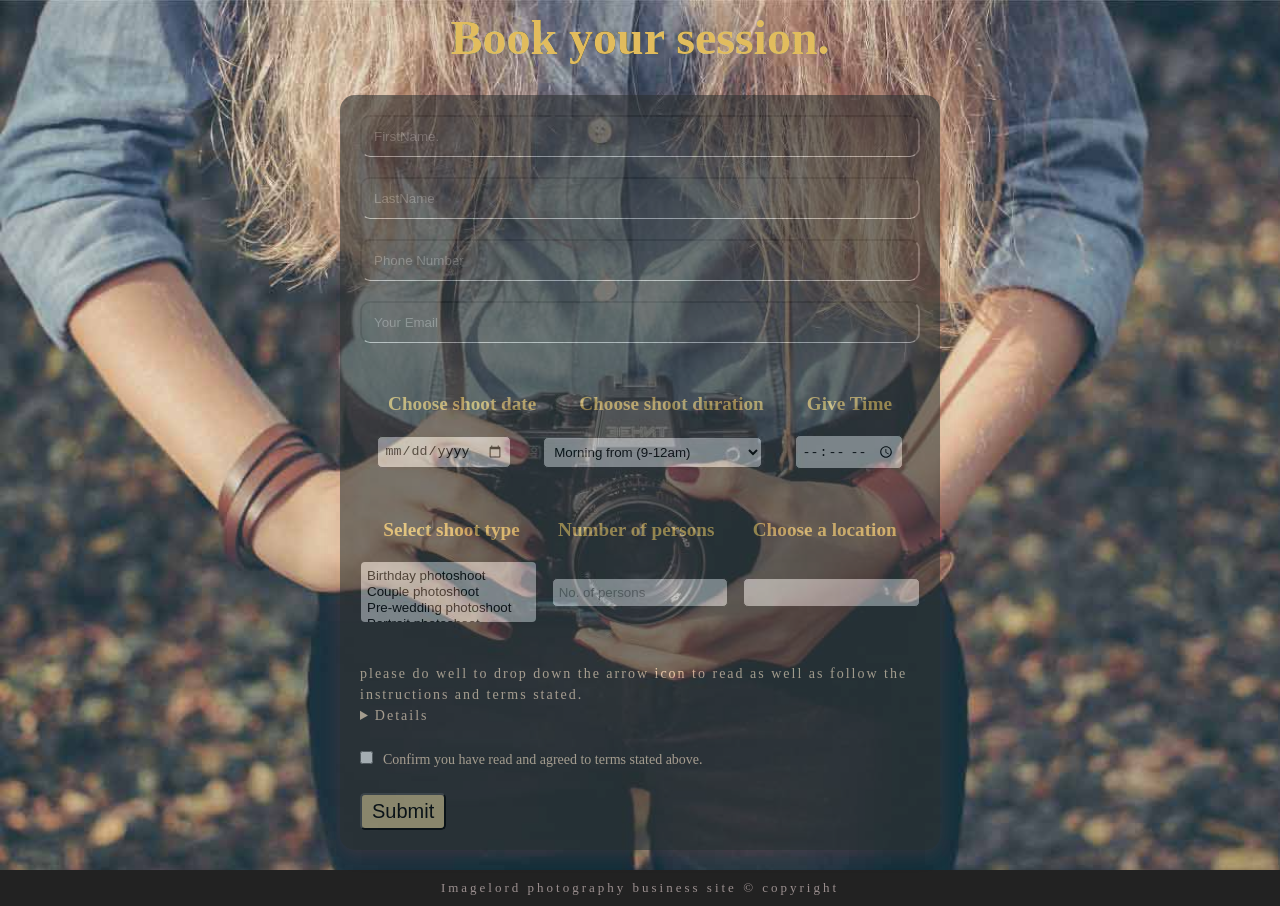
<file: booking.html>
<!DOCTYPE html>
<html lang="en">
<head>
    <meta charset="UTF-8">
    <meta name="viewport" content="width=device-width, initial-scale=1.0">
    <link rel="stylesheet" href="booking_styles.css">
    <title>booking session</title>
</head>
<body>
    
    <header>
        <h1>Book your session.</h1>
    </header>

    <main id="booking">
        <form action="#">
            <div class="details">
                <input type="text" name="text" placeholder="FirstName." required autocapitalize="on" autocomplete="on" autofocus>
                <input type="text" name="Name" placeholder="LastName" required>
                <input type="tel" name="Phone" placeholder="Phone Number" required pattern="[0-9]{4}[0-9]{3}[0-9]{3}[0-9]{4}">
                <input type="email" name="Email" placeholder="Your Email" required>
            </div>

            <div class="duration">
                <div class="labs">
                    <p><label for="date">Choose shoot date</label></p>
                    <p><label for="duration">Choose shoot duration</label></p>
                    <p><label for="time">Give Time</label></p>
                </div>

                <div class="inps">
                    <p>
                       <input type="date" name="date">
                    </p>
                    <p>
                        <select id="duration-time">
                            <optgroup label="Morning duration">
                                <option value="Morning">Morning from (9-12am)</option>
                            </optgroup>
                            
                            <optgroup label="Afternoon duration">
                                <option value="Afternoon">Afternoon from (1:6pm)</option>
                            </optgroup>
                                
                            <optgroup label="Night duration">
                                <option value="Night">Night shoots from(7-9:30pm)</option>
                            </optgroup>
                        
                        </select>
                    </p>
                    <p>
                        <input type="time" name="time">
                    </p>
                </div>
                <!-- <input type="text" name="duration" id="duration" list="duration-time"> -->
            </div>

            <div class="type">
                <div class="labs">
                    <label for="shoots">Select shoot type</label>
                    <label for="number">Number of persons</label>
                    <label for="location">Choose a location</label>
                </div>

                <div class="inps">
                    <select name="shoots" id="shoots" size="3">
                        <option value="birthday">Birthday photoshoot</option>
                        <option value="couple">Couple photoshoot</option>
                        <option value="wedding">Pre-wedding photoshoot</option>
                        <option value="portrait">Portrait photoshoot</option>
                        <option value="children">Children photoshoot</option>
                        <option value="brand">Brand or business photoshoot</option>
                        <option value="personal">Personal or casual photoshoot</option>
                        <option value="group">Group or event photoshoot</option>
                    </select>

                    <input type="number" placeholder="No. of persons">
                    <input type="text" name="location" id="location" list="locations">
                    <datalist id="locations">
                        <option value="Pandelia">Padelia Hotel UNN road</option>
                        <option value="Full orbit">Full orbit Orba road Hotel</option>
                        <option value="Great Majesty">Great Majesty Hotel orba road</option>
                        <option value="De martin">De Martin Hotel ikpa junction</option>
                        <option value="Donalds place">Donalds place Hotel GRA</option>
                        <option value="UNN">UNN free location</option>

                    </datalist>
                </div>
            </div>
        </form>

        <aside>
            <summary>
                <p>please do well to drop down the arrow icon to read as well as follow the instructions and terms stated.</p>
                <details>
                    <ol>
                        <li>Please do note that hotels are paid before shoot begins, and each hotel vary in price. You can find out hotel prices on our gallery page in the our locations section.</li>
                        <li>please note you are meant to arive at the location at the  exact time you scheduled for else there might be extra charges or cautions for delay in booked session.</li>
                        <li>For each shoot session you are allowed to change only a maximum of three wears. Anything extra will call for an extra charge.</li>
                        <li>Finally please do note that night session shoots are generally of a fixed price #4000 per shoot.</li>
                    </ol>
                </details>
            </summary>
        </aside>

        <input type="checkbox" required class="check"><span>Confirm you have read and agreed to terms stated above.</span>
        <p>
            <button type="submit">Submit</button>
        </p>
    </main>

        <footer>
            <p>Imagelord photography business site &copy; copyright</p>
        </footer>
</body>
</html>
</file>
<file: booking_styles.css>
*{
    margin: 0%;
    padding: 0%;
    box-sizing: border-box;
}

body{
    background-image: url(images2/camera.jpg);
    background-size: cover;
    background-position: center;
    
    
}

h1{
    text-align: center;
    font-size: 3rem;
    padding: 10px;
    font-weight: 600;
    color: rgb(226, 188, 93);
      
    background-image: url(images2/service-bg.jpg);
    background-position: center;
    -webkit-background-clip: text;
    background-clip: text;

}

/* #booking{ */
    /* width: 100%;
    max-width: 900px;
    heiht: 120vh;
    margin: 40px auto;
    border-radius: 15px;
    background-image: linear-gradient(rgba(226, 159, 15, 0.582), #bbb); */

  /* width: 70%;
  max-width: 700px;        /* prevents it from getting too large on desktop */
  /* margin: 40px auto;
  
  min-height: 100vh;       /* allow height to grow instead of forcing */
  /* display: flex;
  flex-direction: column;
  justify-content: center;
  padding: 20px;
  box-sizing: border-box; */ 

/* } */

.details input{
    /* display: blok;
    width: 70%;
    max-width: 90%;
    margin: 20px 120px;
    padding: 18px;
    border-radius: 10px;
    outline: 0;
    border: 0;
    background-color: #585555;
    color: #fff;
    font-size: 18px; */
  width: 100%;
  /* max-width: 100%; */
  padding: 12px;
  /* box-sizing: border-box;  */
  border-radius: 10px; 
  outline: 0;
    border-bottom: 1.5px solid #bbb;
    background-color: #333;
    color: #fff;
    margin-bottom: 20px; /* prevents overflow */
}


.labs{
    display: flex;
    align-items: center;
    justify-content: space-evenly;
    gap: 15px;
    margin: 15px 0;
    font-size: 1.2rem;
    font-weight: 600;
    color: rgb(226, 188, 93);
}

.inps{
    display: flex;
    align-items: center;
    justify-content: space-evenly;
    gap: 15px;
    flex-wrap: nowrap;
    margin: 20px 0;
     /* width: 100%;
  max-width: 100%;
  box-sizing: border-box; */
}

.inps input, #duration-time, select{
    padding: 6px;
    border: 1.5px solid #333;
    background-color: #bbb;
    border-radius: 5px;
     width: 100%;
  /* max-width: 100%;
  box-sizing: border-box; */
}

 

#booking {
  width: 90%;
  max-width: 600px; /* keeps layout from stretching too wide on large screens */
  margin: 20px auto;
  padding: 20px;
  /* box-siing: border-box; */
  height: auto; /* instead of 100vh */
  /* overflow-x: hidden; prevents horizontal scroll */
  background-color: #333;
  opacity: 0.6;
  border-radius: 15px;
  box-shadow: 0 4px 20px rgba(212, 79, 79, 0.3);

}

form {
  display: flex;
  flex-direction: column;
  gap: 15px; /* space between form elements */
}

/* input,
select {
  width: 100%;
  max-width: 100%;
  box-sizing: border-box; ensures padding doesn't overflow width
} */


summary{
  margin-top: 20px;
  color: bisque;
  letter-spacing: 2px;
  line-height: 1.5;
  font-size: 14px;
}

.check, span, button{
  margin-top: 25px;
}

span{
  margin-left: 10px;
  color: bisque;
  font-size: 14px;
}

button{
  font-size: 20px;
  padding: 5px 10px;
  background-color: rgb(212, 192, 141);
  transition: 0.6s;
  border-radius: 5px;
}

button:hover{
  color: bisque;
  background-color: #504d4d;
  transform: translate(10px);
}

footer{
    background-color: #222;
    text-align: center;
    color: #9b8f8f;
    padding: 10px;
    font-size: 13px;
    letter-spacing: 3px;
}
</file>
